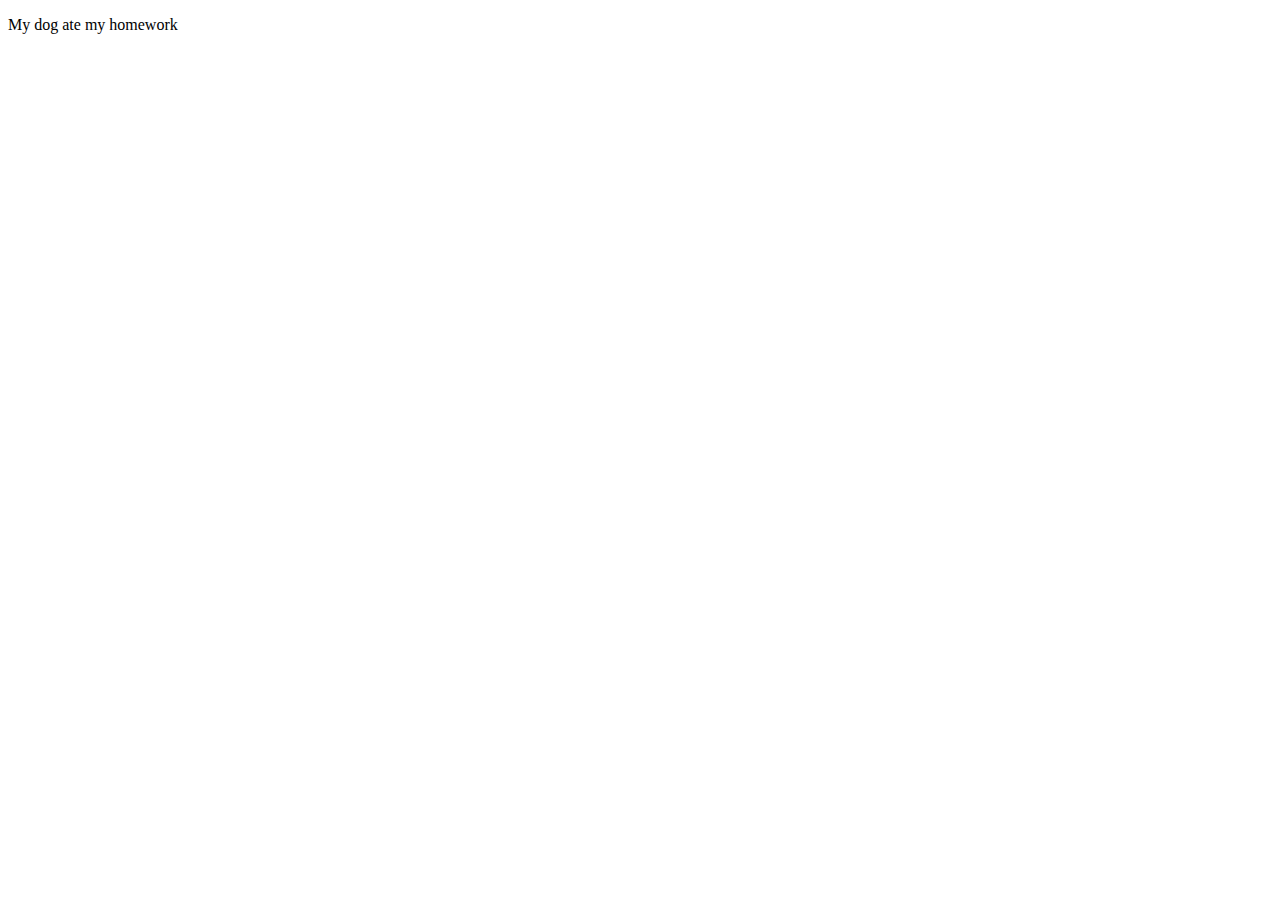
<file: index.html>
<!DOCTYPE html>
<html lang="en">
<head>
    <meta charset="UTF-8">
    <meta name="viewport" content="width=device-width, initial-scale=1.0">
    <title>Document</title>
</head>
<body>
      <p id="excuse">My dog ate my homework</p>
</body>
</html>
</file>
